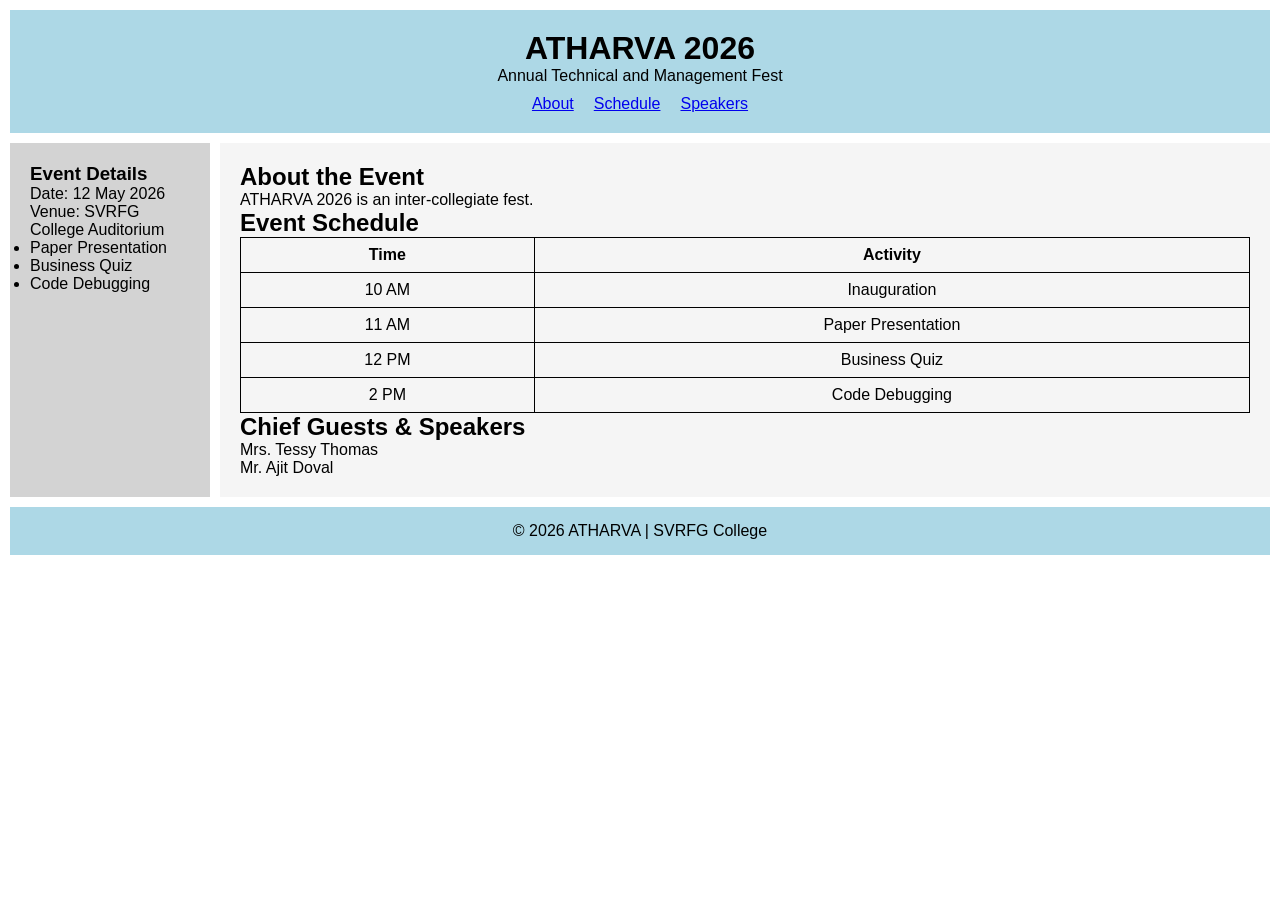
<file: index2.html>
<!DOCTYPE html>
<html>
<head>
<title>ATHARVA 2026</title>
<style>
* {
    margin: 0;
    padding: 0;
    box-sizing: border-box;
}
body {
    font-family: Arial;
    display: grid;
    grid-template-areas:
    "header header"
    "sidebar content"
    "footer footer";
    grid-template-columns: 200px 1fr;
    gap: 10px;
    padding: 10px;
}
header {
    grid-area: header;
    background: lightblue;
    padding: 20px;
    text-align: center;
}
nav {
    display: flex;
    justify-content: center;
    gap: 20px;
    margin-top: 10px;
}
aside {
    grid-area: sidebar;
    background: lightgray;
    padding: 20px;
}
main {
    grid-area: content;
    background: whitesmoke;
    padding: 20px;
}
footer {
    grid-area: footer;
    background: lightblue;
    padding: 15px;
    text-align: center;
}
table {
    width: 100%;
    border-collapse: collapse;
}
th, td {
    border: 1px solid black;
    padding: 8px;
    text-align: center;
}
</style>
</head>
<body>

<header>
<h1>ATHARVA 2026</h1>
<p>Annual Technical and Management Fest</p>
<nav>
<a href="#about">About</a>
<a href="#schedule">Schedule</a>
<a href="#speakers">Speakers</a>
</nav>
</header>

<aside>
<h3>Event Details</h3>
<p>Date: 12 May 2026</p>
<p>Venue: SVRFG College Auditorium</p>
<ul>
<li>Paper Presentation</li>
<li>Business Quiz</li>
<li>Code Debugging</li>
</ul>
</aside>

<main>
<section id="about">
<h2>About the Event</h2>
<p>ATHARVA 2026 is an inter-collegiate fest.</p>
</section>

<section id="schedule">
<h2>Event Schedule</h2>
<table>
<tr><th>Time</th><th>Activity</th></tr>
<tr><td>10 AM</td><td>Inauguration</td></tr>
<tr><td>11 AM</td><td>Paper Presentation</td></tr>
<tr><td>12 PM</td><td>Business Quiz</td></tr>
<tr><td>2 PM</td><td>Code Debugging</td></tr>
</table>
</section>

<section id="speakers">
<h2>Chief Guests & Speakers</h2>
<p>Mrs. Tessy Thomas</p>
<p>Mr. Ajit Doval</p>
</section>
</main>

<footer>
<p>© 2026 ATHARVA | SVRFG College</p>
</footer>

</body>
</html>
</file>
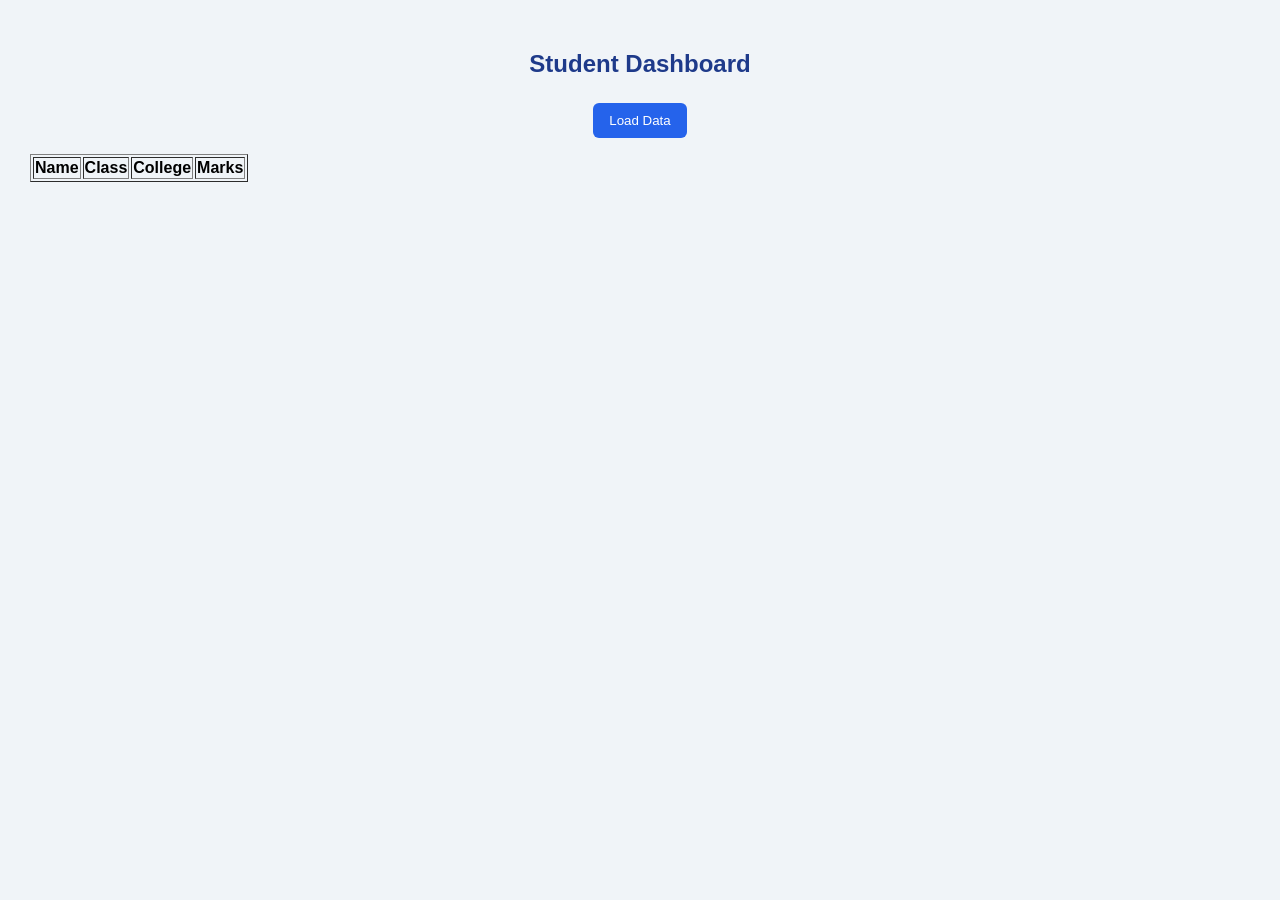
<file: prg5.html>
<!DOCTYPE html>
<html>
<head>
<title>Student Data</title>
<link rel="stylesheet" href="styles.css">
</head>
<body>

<h2>Student Dashboard</h2>
<button onclick="loadData()">Load Data</button>
<p id="msg"></p>

<table border="1">
<tr>
<th>Name</th><th>Class</th><th>College</th><th>Marks</th>
</tr>
<tbody id="data"></tbody>
</table>

<script>
function loadData() {
document.getElementById("msg").innerHTML = "Loading...";

fetch("https://raw.githubusercontent.com/vegapunk-hub/json_data/main/raw.json")
.then(response => {
if (!response.ok) throw new Error("Failed to load");
return response.json();
})
.then(result => {
result.students.forEach(s => {
document.getElementById("data").innerHTML += `
<tr>
<td>${s.name}</td>
<td>${s.class}</td>
<td>${s.college}</td>
<td>${s.totalMarks}</td>
</tr>`;
});
document.getElementById("msg").innerHTML = "Data loaded!";
})
.catch(error => {
document.getElementById("msg").innerHTML = "Error loading data!";
});
}
</script>
</body>
</html>
</file>
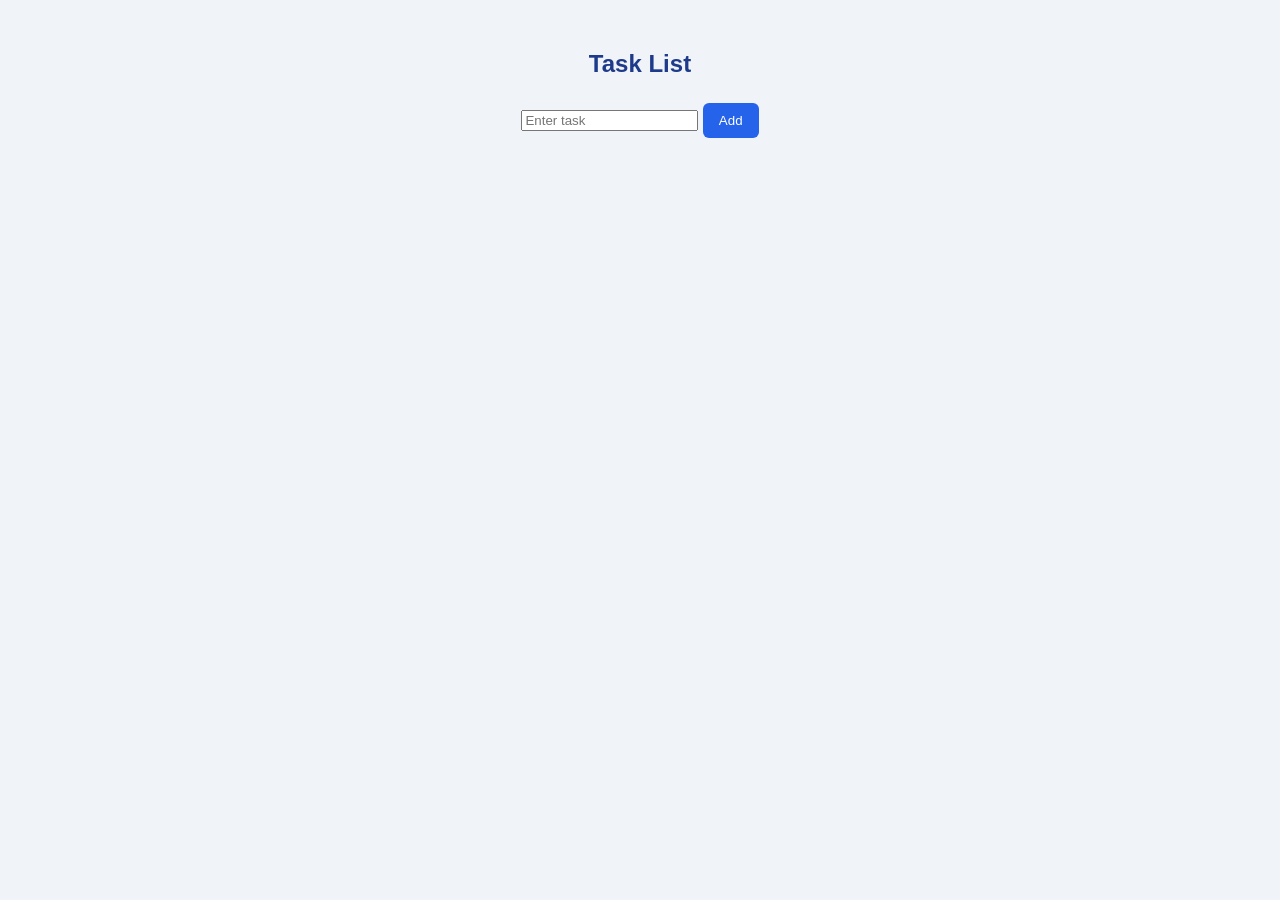
<file: prgram7.html>
<!DOCTYPE html>
<html>
<head>
<title>Task List</title>
<link rel="stylesheet" href="styles.css">
</head>
<body>

<h2>Task List</h2>

<input id="task" placeholder="Enter task">
<button onclick="add()">Add</button>

<ul id="list"></ul>

<script>
function add() {
    let input = document.querySelector("#task");

    if (!input.value) return;

    let li = document.createElement("li");

    li.innerHTML = `${input.value}
    <button onclick="edit(this)">Edit</button>
    <button onclick="this.parentElement.remove()">Delete</button>`;

    document.querySelector("#list").append(li);
    input.value = "";
}

function edit(btn) {
    let li = btn.parentElement;
    let text = prompt("Edit task:", li.firstChild.textContent.trim());

    if (text) li.firstChild.textContent = text + " ";
    li.style.color = "green";
}
</script>

</body>
</html>
</file>
<file: styles.css>
* {
    box-sizing: border-box;
}

body {
    margin: 0;
    font-family: Arial, sans-serif;
    background: #f0f4f8;
    padding: 30px;
    text-align: center;
}

h2 {
    color: #1e3a8a;
    margin-bottom: 25px;
}

.student {
    background: white;
    width: 280px;
    margin: 15px auto;
    padding: 20px;
    border-radius: 12px;
    box-shadow: 0 4px 10px #ccc;
}

.student h3 {
    color: #2563eb;
}

.student p {
    font-size: 16px;
    margin: 10px;
}

button {
    background: #2563eb;
    color: white;
    border: none;
    padding: 10px 16px;
    border-radius: 6px;
    cursor: pointer;
}

button:hover {
    background: #1e40af;
}
</file>
